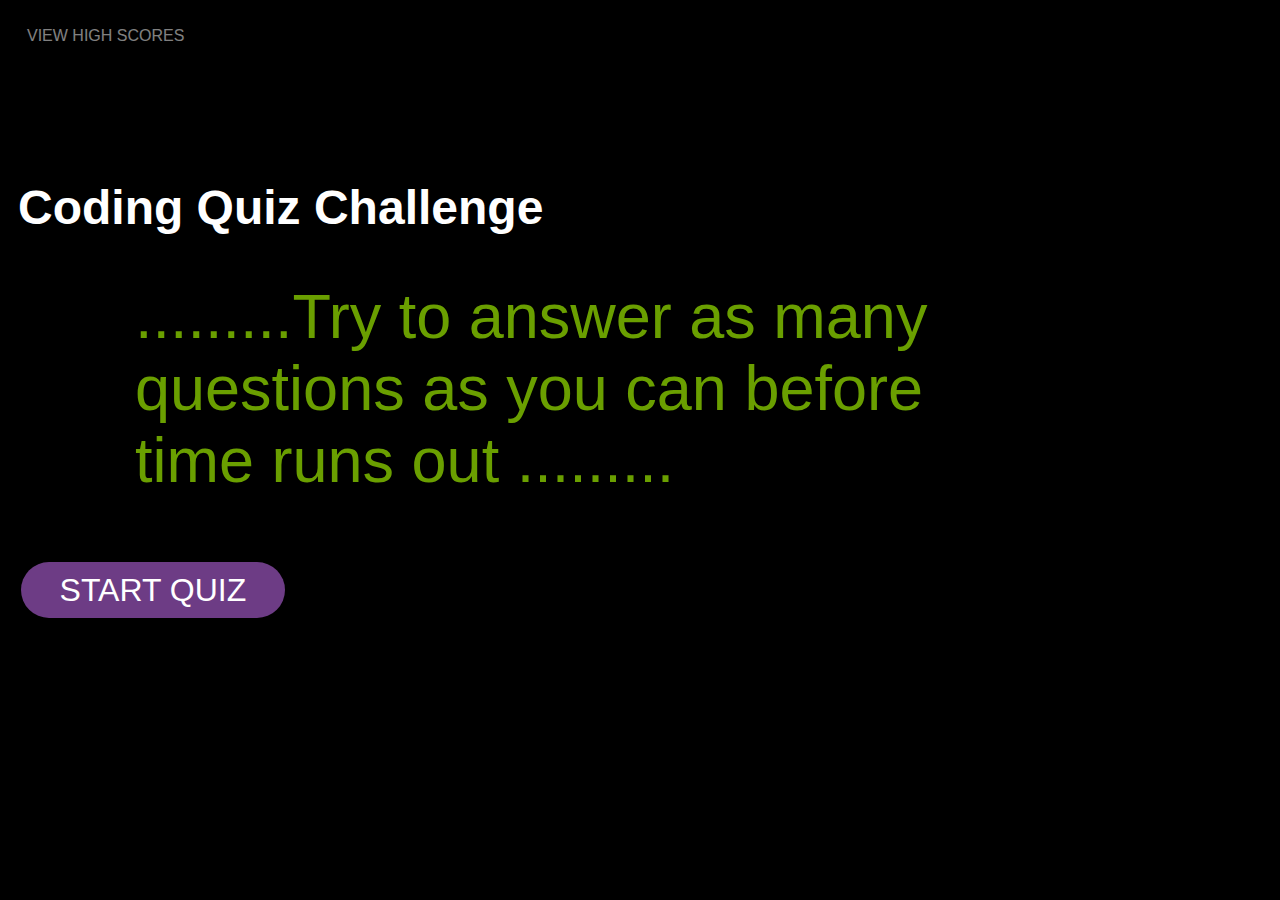
<file: index.html>
<!DOCTYPE html>
<html lang="en">
  <head>
    <meta charset="UTF-8" />
    <meta name="viewport" content="width=device-width, initial-scale=1.0" />
    <meta http-equiv="X-UA-Compatible" content="ie=edge" />
    <title>Coding Quiz</title>
    <link rel="stylesheet" href="./assets/style.css"/>
  </head>
  <body>
    <script src="./assets/script.js"></script>
  </body>
</html>
</file>
<file: assets/style.css>
* {
    color: white;
    background-color: black;
    font-family: 'Helvetica Neue', 'Segoe UI', Roboto, Oxygen, Ubuntu, Cantarell, 'Open Sans', Arial, sans-serif;
    padding: 0;
    margin: 0;
}

h1 {
    font-size: 48px;
    margin-bottom: 5vh;
}
header {
    height: 20vh;
}
 h3 {
     padding: 3vh;
     font-size: 5vh;
     font-weight: 300;
 }

.inst-p {
    color: rgb(106, 159, 0);
    font-size: 4vh;
    font-weight: 300;
    margin-bottom: 7vh;
    width: 70%;
    text-align: left;
    margin-left: 13vh;
}

.all-btn {
    display: inline-block;
    
    border-radius: 2em;
    border: none;
    padding: 0.3em 1.2em;
    margin: 0.1em;
    font-weight: 300;
    font-size: 2em;
    text-align: center;
    background-color:  rgb(109, 60, 133);
    transition: all 0.2s;
    
}
.all-btn:hover {
    border: 0.16em solid rgba(255,255,255,1);
}

.highscore-p:hover {

    opacity: 50%;
}
.highscore-container {
    top: 15vh;
    width: 40%;
    margin-left: 3vh;
    padding: 10vh;
    z-index: 100;
    background-color: rgb(47, 26, 58);
    opacity: 75%;
    border-radius: 35%;
    text-align: center;
}
.highscore-p {
    background-color: none;
    padding: 3vh;
}
.highscore-ol {
    margin-bottom: 3vh;
}
.highscore-h2 {
    border-radius: 35%;
    margin-bottom: 3vh;
    padding: 7vh;
    font-size: 4vh;
    background-color: rgb(47, 26, 58);
}

.question {
    padding: 2vh;
    font-size: 3em;
    font-weight: 300;
}

.question-div {
    display: flex;
    flex-wrap: wrap;
    flex-direction: column;
    margin: 2vhS;

}
.choice-btn {
    text-align: left;
    align-self: left;
    display: inline-block;
    border-radius: 2em;
    border: none;
    padding: 0.3em 1.2em;
    margin: 0.1em;
    font-weight: 300;
    font-size: 2em;
    background-color:  rgb(109, 60, 133);
    transition: all 0.2s;
}
.choice-btn:hover {
    border: 0.16em solid rgba(255,255,255,1);
}
.result-p{
    text-align: right;
    margin-right: 2vh;
}
.quiz-timer {
    font-size:9vh;
    text-align: right;
    padding-right: 4vh;
    color: rgba(159, 69, 0, 0.742);

}
.game-over-p {
    font-size:25vh;
    text-align: center;
    color: rgba(38, 36, 37, 0.742);
}

.fade {
    opacity: 10%;
}
.unfade {
    opacity: 100%;
}
.quiz-container-div {
    padding-left: 2vh;
} 

.form-label{
    font-size: 1.75em;
    font-weight: 300;
    display: inline;
    padding-left: 1.25em;
}
.form-input {
    padding: .75em;
    margin: 2em;
}

.form-btn {
    text-align: left;
    align-self: left;
    display: inline;
    border-radius: 2em;
    border: none;
    padding: 0.1em .75em;
    margin: 0.25em;
    font-weight: 300;
    background-color:  rgb(109, 60, 133);
    transition: all 0.2s;
}
.form-btn:hover {
    border: 0.16em solid rgba(255,255,255,1);
}
  /* MEDIA QUERY FOR larger screens */
  @media screen and (min-width: 600px) {

    .choice-btn {
        align-self: center;
    }
    .highscore-container{
        margin-left: 8vh;
    }
    .inst-p {
        font-size: 7vh;
    }


  }
</file>
